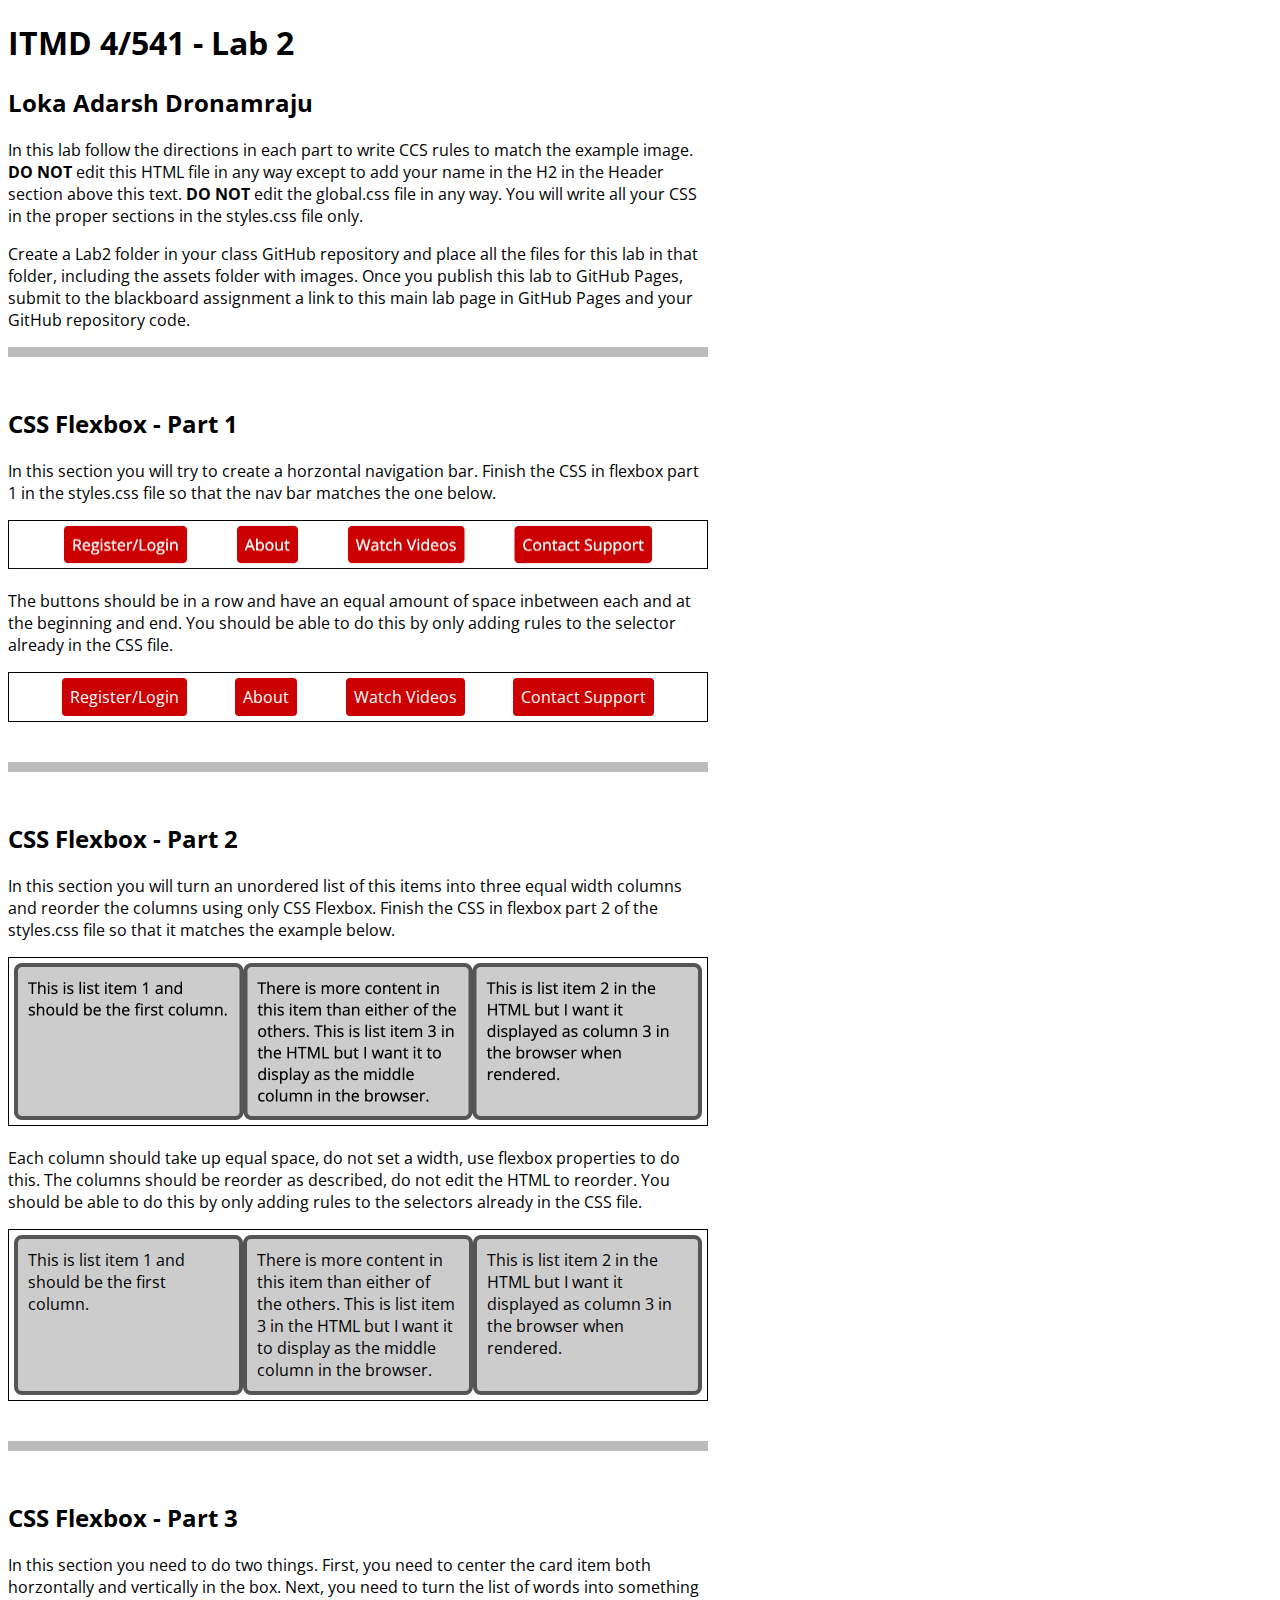
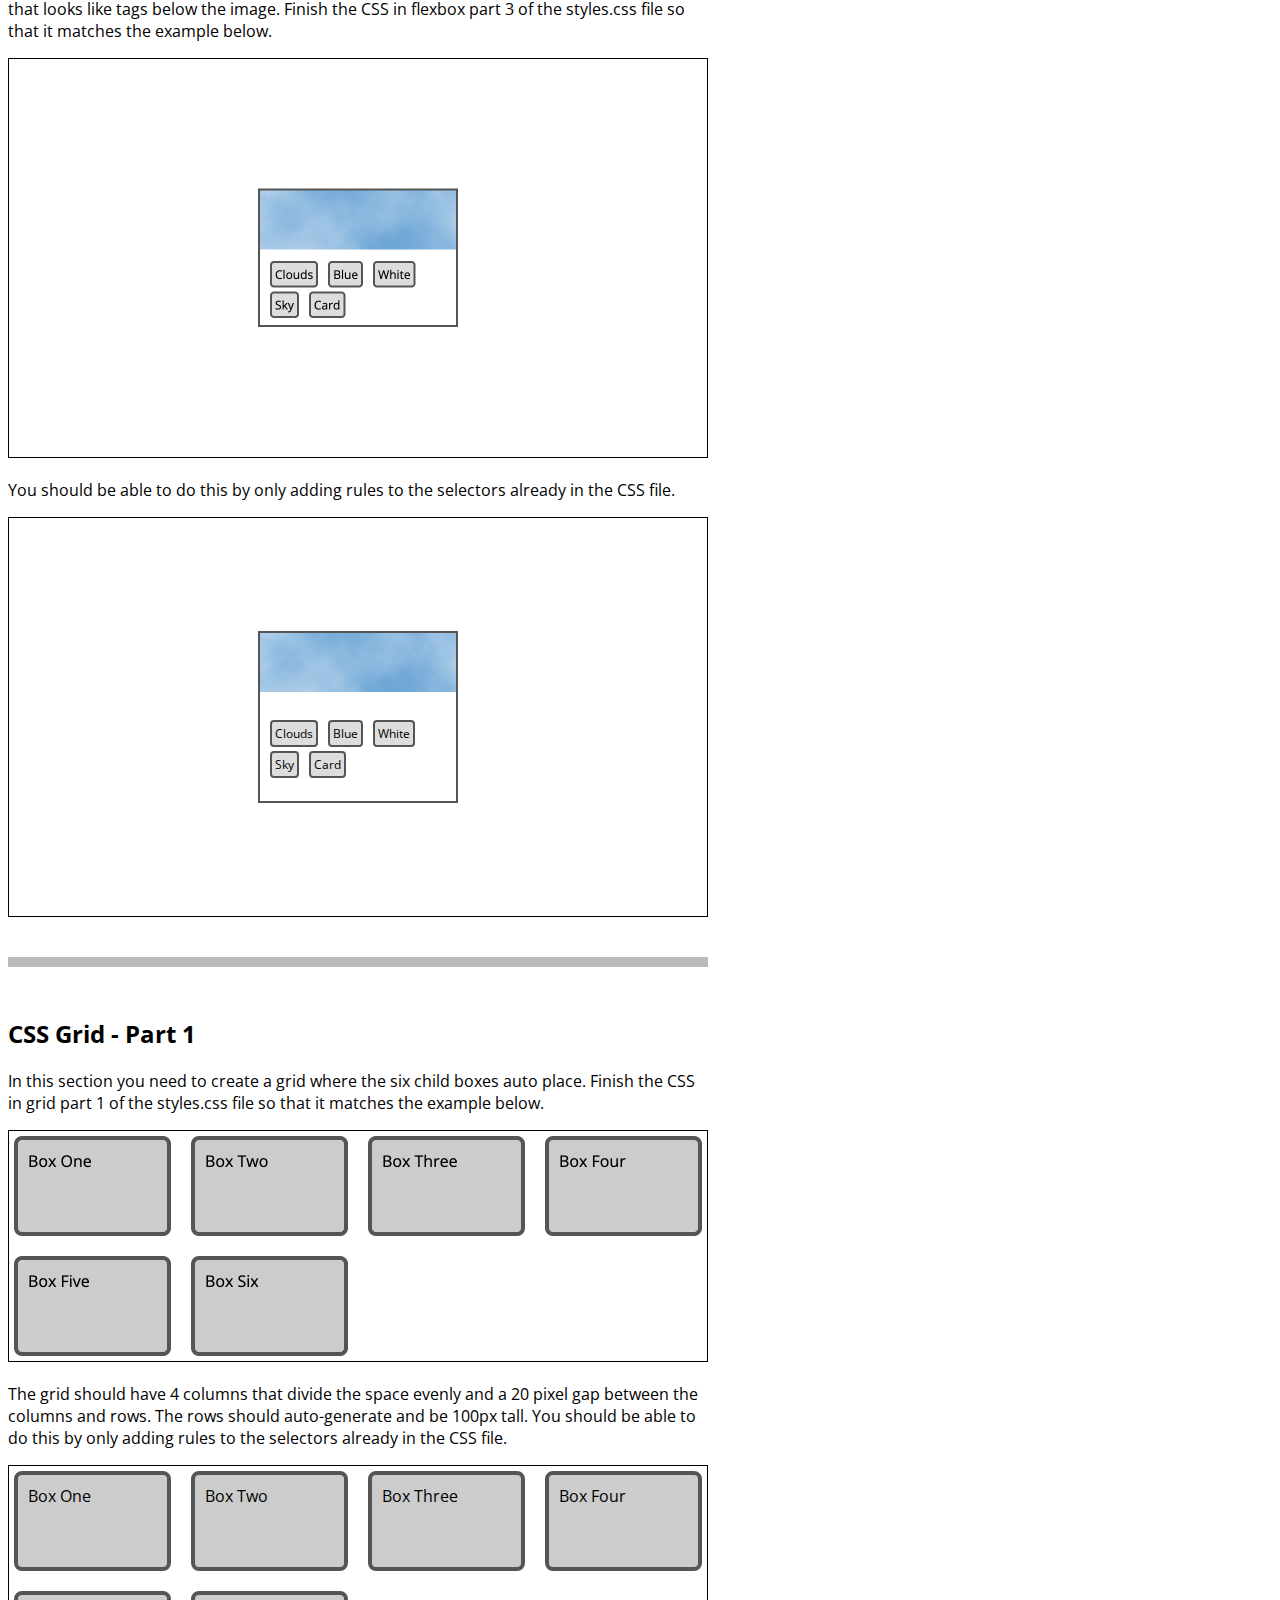
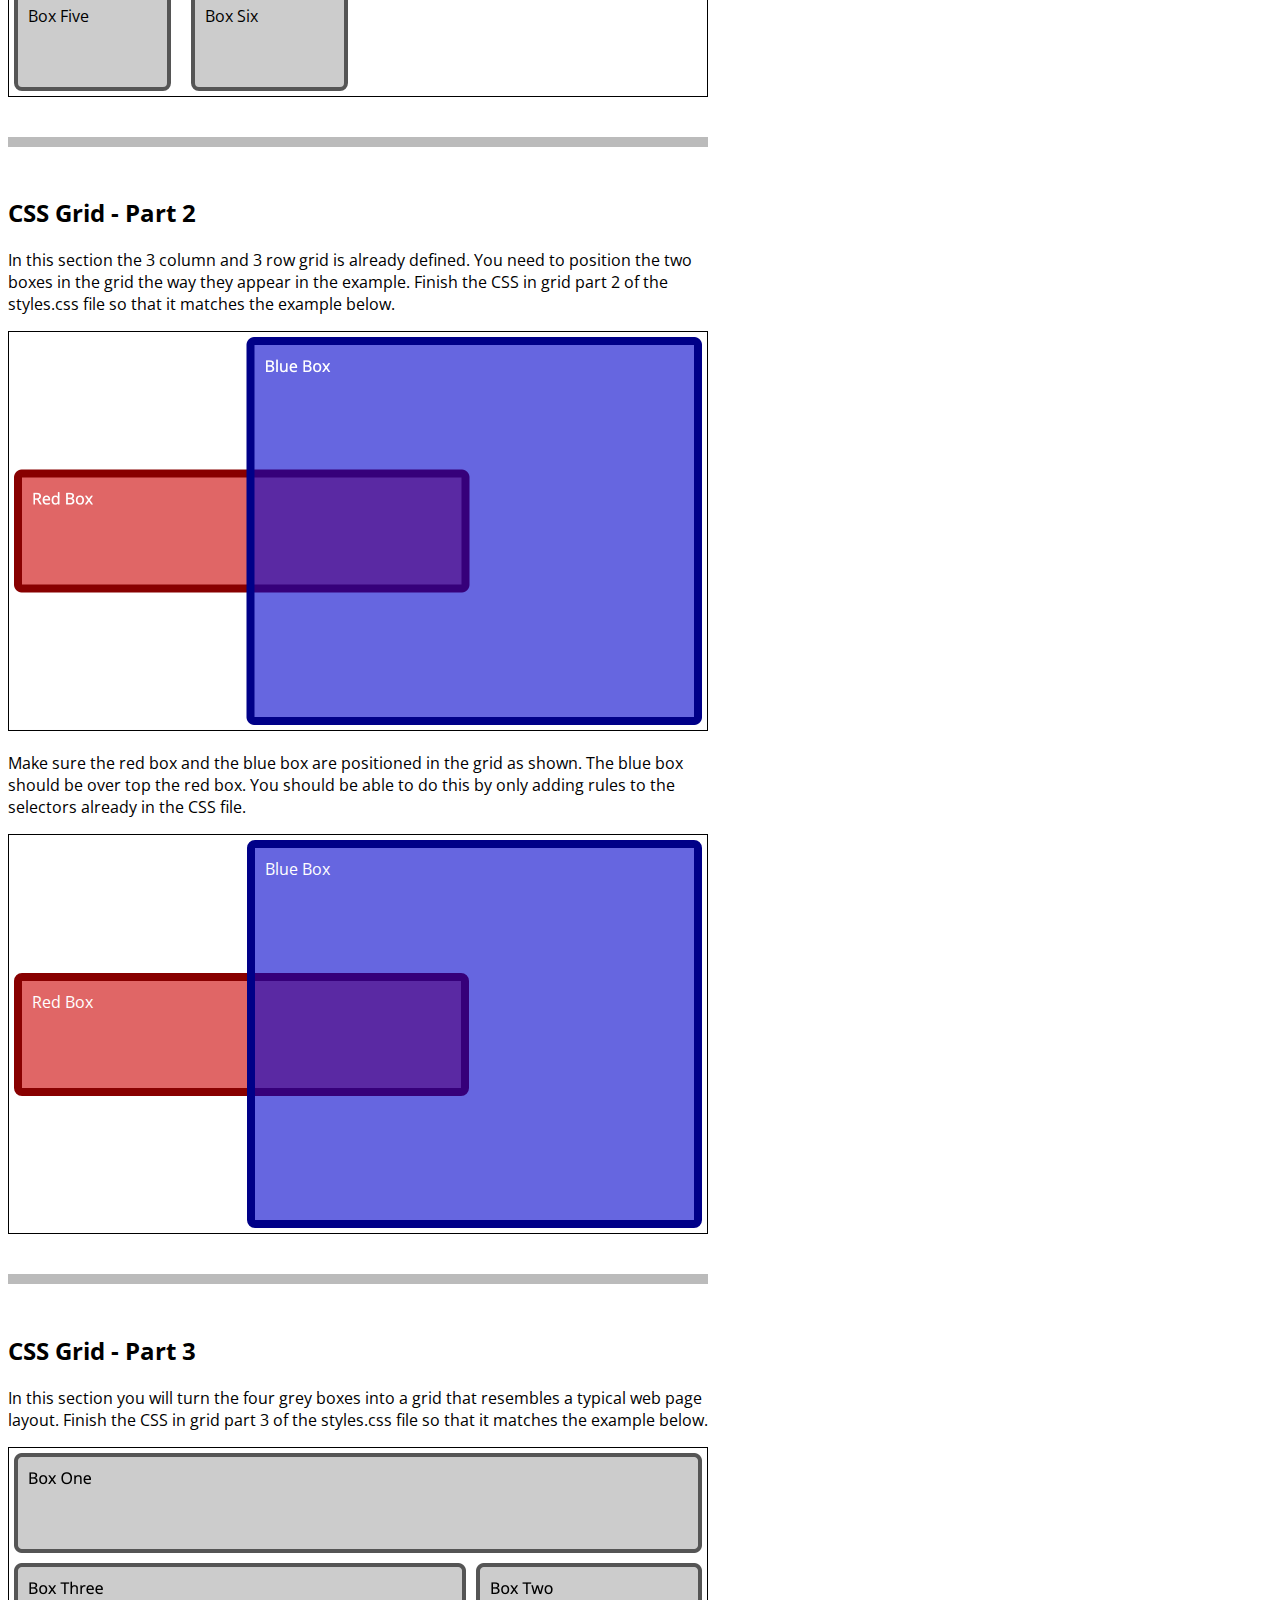
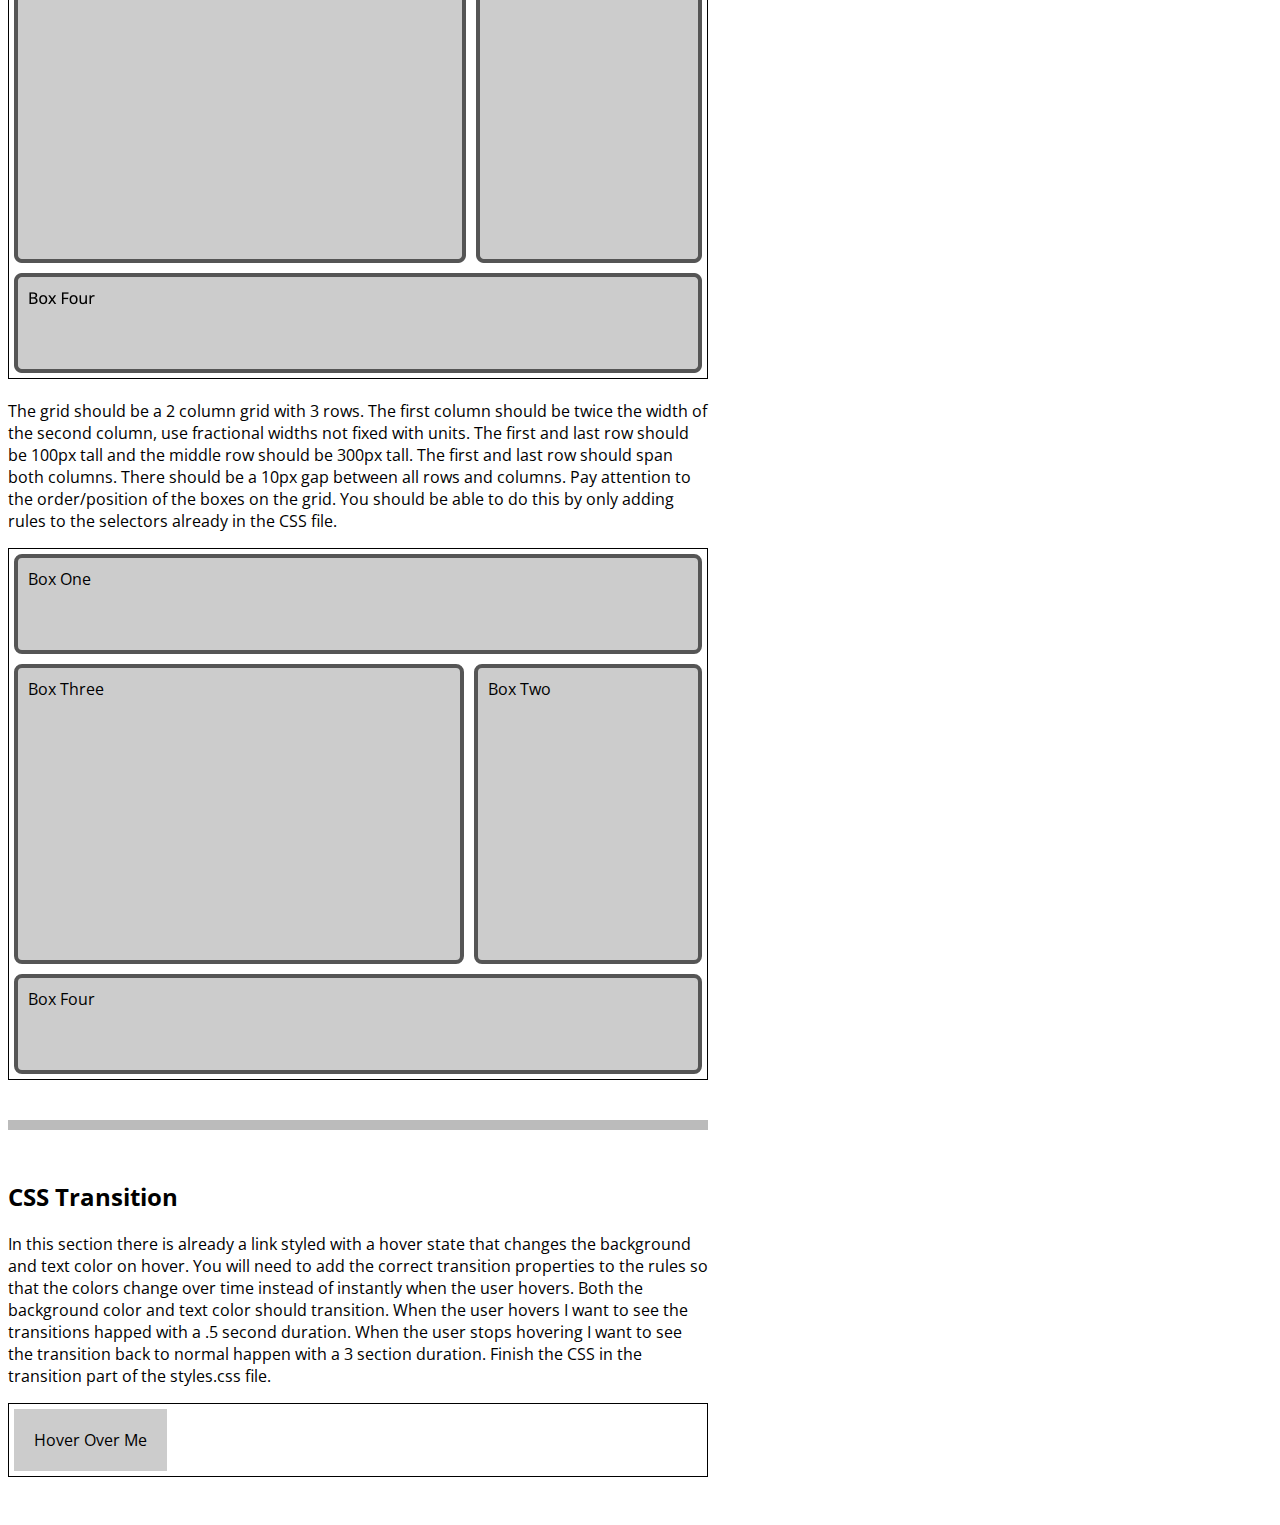
<file: Lab2/index.html>
<!DOCTYPE html>
<html lang="en">
<head>
  <meta charset="UTF-8">
  <meta http-equiv="X-UA-Compatible" content="IE=edge">
  <meta name="viewport" content="width=device-width, initial-scale=1.0">
  <title>ITMD 4/541 - Lab 2</title>
  <link rel="preconnect" href="https://fonts.googleapis.com">
  <link rel="preconnect" href="https://fonts.gstatic.com" crossorigin>
  <link href="https://fonts.googleapis.com/css2?family=Open+Sans:ital,wght@0,400;0,700;1,400&display=swap" rel="stylesheet">
  <link href="assets/global.css" rel="stylesheet">
  <link href="styles.css" rel="stylesheet">
</head>
<body>
  <header class="w700">
    <h1>ITMD 4/541 - Lab 2</h1>
    <h2>Loka Adarsh Dronamraju</h2>
    <p>In this lab follow the directions in each part to write CCS rules to match the example image. <strong>DO NOT</strong> edit this HTML file in any way except to add your name in the H2 in the Header section above this text. <strong>DO NOT</strong> edit the global.css file in any way. You will write all your CSS in the proper sections in the styles.css file only.</p>
    <p>Create a Lab2 folder in your class GitHub repository and place all the files for this lab in that folder, including the assets folder with images. Once you publish this lab to GitHub Pages, submit to the blackboard assignment a link to this main lab page in GitHub Pages and your GitHub repository code.</p>
  </header>
  <section id="flex-section1" class="w700">
    <h2>CSS Flexbox - Part 1</h2>
    <p>In this section you will try to create a horzontal navigation bar. Finish the CSS in flexbox part 1 in the styles.css file so that the nav bar matches the one below.</p>
    <img src="assets/flex-p1.png" alt="flexbox part 1 example" width="700">
    <p>The buttons should be in a row and have an equal amount of space inbetween each and at the beginning and end. You should be able to do this by only adding rules to the selector already in the CSS file.</p>
    <div class="box">
      <nav>
        <ul>
          <li><a class="btn" href="#/register">Register/Login</a></li>
          <li><a class="btn" href="#/about">About</a></li>
          <li><a class="btn" href="#/videos">Watch Videos</a></li>
          <li><a class="btn" href="#/support">Contact Support</a></li>
        </ul>
      </nav>
    </div>
  </section>
  <section id="flex-section2" class="w700">
    <h2>CSS Flexbox - Part 2</h2>
    <p>In this section you will turn an unordered list of this items into three equal width columns and reorder the columns using only CSS Flexbox. Finish the CSS in flexbox part 2 of the styles.css file so that it matches the example below.</p>
    <img src="assets/flex-p2.png" alt="flexbox part 2 example" width="700">
    <p>Each column should take up equal space, do not set a width, use flexbox properties to do this. The columns should be reorder as described, do not edit the HTML to reorder. You should be able to do this by only adding rules to the selectors already in the CSS file.</p>
    <div class="box">
      <nav>
        <ul>
          <li class="greybox item1">This is list item 1 and should be the first column.</li>
          <li class="greybox item2">This is list item 2 in the HTML but I want it displayed as column 3 in the browser when rendered.</li>
          <li class="greybox item3">There is more content in this item than either of the others. This is list item 3 in the HTML but I want it to display as the middle column in the browser.</li>
        </ul>
      </nav>
    </div>
  </section>
  <section id="flex-section3" class="w700">
    <h2>CSS Flexbox - Part 3</h2>
    <p>In this section you need to do two things. First, you need to center the card item both horzontally and vertically in the box. Next, you need to turn the list of words into something that looks like tags below the image. Finish the CSS in flexbox part 3 of the styles.css file so that it matches the example below.</p>
    <img src="assets/flex-p3.png" alt="flexbox part 3 example" width="700">
    <p>You should be able to do this by only adding rules to the selectors already in the CSS file.</p>
    <div class="box h400">
      <div class="card">
        <img src="assets/clouds.jpg" alt="clouds" width="200">
        <div class="tags">
          <ul>
            <li>Clouds</li>
            <li>Blue</li>
            <li>White</li>
            <li>Sky</li>
            <li>Card</li>
          </ul>
        </div>
      </div>
    </div>
  </section>
  <section id="grid-section1" class="w700">
    <h2>CSS Grid - Part 1</h2>
    <p>In this section you need to create a grid where the six child boxes auto place. Finish the CSS in grid part 1 of the styles.css file so that it matches the example below.</p>
    <img src="assets/grid-p1.png" alt="grid part 1 example" width="700">
    <p>The grid should have 4 columns that divide the space evenly and a 20 pixel gap between the columns and rows. The rows should auto-generate and be 100px tall. You should be able to do this by only adding rules to the selectors already in the CSS file.</p>
    <div class="box">
      <div class="grid">
        <div class="greybox">Box One</div>
        <div class="greybox">Box Two</div>
        <div class="greybox">Box Three</div>
        <div class="greybox">Box Four</div>
        <div class="greybox">Box Five</div>
        <div class="greybox">Box Six</div>
      </div>
    </div>
    </div>
  </section>
  <section id="grid-section2" class="w700">
    <h2>CSS Grid - Part 2</h2>
    <p>In this section the 3 column and 3 row grid is already defined. You need to position the two boxes in the grid the way they appear in the example. Finish the CSS in grid part 2 of the styles.css file so that it matches the example below.</p>
    <img src="assets/grid-p2.png" alt="grid part 2 example" width="700">
    <p>Make sure the red box and the blue box are positioned in the grid as shown. The blue box should be over top the red box. You should be able to do this by only adding rules to the selectors already in the CSS file.</p>
    <div class="box h400">
      <div class="grid">
        <div class="gridboxblue">Blue Box</div>
        <div class="gridboxred">Red Box</div>
      </div>
    </div>
    </div>
  </section>
  <section id="grid-section3" class="w700">
    <h2>CSS Grid - Part 3</h2>
    <p>In this section you will turn the four grey boxes into a grid that resembles a typical web page layout. Finish the CSS in grid part 3 of the styles.css file so that it matches the example below.</p>
    <img src="assets/grid-p3.png" alt="grid part 3 example" width="700">
    <p>The grid should be a 2 column grid with 3 rows. The first column should be twice the width of the second column, use fractional widths not fixed with units. The first and last row should be 100px tall and the middle row should be 300px tall. The first and last row should span both columns. There should be a 10px gap between all rows and columns. Pay attention to the order/position of the boxes on the grid. You should be able to do this by only adding rules to the selectors already in the CSS file.</p>
    <div class="box">
      <div class="grid">
        <div class="greybox box1">Box One</div>
        <div class="greybox box2">Box Two</div>
        <div class="greybox box3">Box Three</div>
        <div class="greybox box4">Box Four</div>
      </div>
    </div>
    </div>
  </section>
  <section id="transition-section" class="w700">
    <h2>CSS Transition</h2>
    <p>In this section there is already a link styled with a hover state that changes the background and text color on hover. You will need to add the correct transition properties to the rules so that the colors change over time instead of instantly when the user hovers. Both the background color and text color should transition. When the user hovers I want to see the transitions happed with a .5 second duration. When the user stops hovering I want to see the transition back to normal happen with a 3 section duration. Finish the CSS in the transition part of the styles.css file.</p>
    <div class="box">
      <a href="#">Hover Over Me</a>
    </div>
    </div>
  </section>
</body>
</html>
</file>
<file: Lab2/assets/global.css>
/* Global CSS - Do Not Edit */

* {
  box-sizing: border-box;
  font-family: 'Open Sans', sans-serif;
}

section {
  padding: 30px 0 40px;
  border-top: 10px solid #bbb;
}

.btn {
  background-color: #cc0000;
  padding: 8px;
  color: #fff;
  display: inline-block;
  text-decoration: none;
  border-radius: 4px;
  font-size: 1rem;
}

.box {
  border: 1px solid #000;
  padding: 5px;
}

img {
  max-width: 100%;
}

.w700 {
  width: 700px;
}

.h500 {
  height: 500px;
}

.h400 {
  height: 400px;
}

.greybox {
  background-color: #ccc;
  color: #000;
  padding: 10px;
  border: 4px solid #555;
  border-radius: 8px;
}

.gridboxblue {
  background-color:rgba(0,0,204,.6);
  color: #fff;
  padding: 10px;
  border: 8px solid #000088;
  border-radius: 8px;
}

.gridboxred {
  background-color: rgba(204,0,0,.6);
  color: #fff;
  padding: 10px;
  border: 8px solid #880000;
  border-radius: 8px;
}

.card {
  width: 200px;
  border: 2px solid #555;
}

.tags {
  padding: 5px;
}

.tags li {
  background-color: #ddd;
  color: #000;
  padding: 3px;
  border: 2px solid #555;
  border-radius: 4px;
  font-size: .75rem;
  margin: 2px 5px;
}

#grid-section2 .grid {
	display: grid;
	grid-template-columns: 1fr 1fr 1fr;
	grid-template-rows: 1fr 1fr 1fr;
	grid-gap: 10px;
  height: 100%;
}
</file>
<file: Lab2/styles.css>
/* Flexbox Part 1 */

#flex-section1 ul {
	display: flex;
	margin:0;
	padding:0;
	justify-content:space-evenly;
	list-style: none;
	}
	
	/* end Flexbox Part 1 */
	
	
	/* Flexbox Part 2 */
	
	#flex-section2 ul {
	display: flex;
	margin: 0;
	padding: 0;
	list-style-type: none;
	}
	
	#flex-section2 li {
	
	}
	
	#flex-section2 .item1 {
	order:1;
	flex:30;
	}
	
	#flex-section2 .item2 {
	order:3;
	flex:30;
	}
	
	#flex-section2 .item3 {
	order:2;
	flex:30;
	}
	
	/* end Flexbox Part 2 */
	
	
	/* Flexbox Part 3 */
	
	#flex-section3 .box {
	display: flex;
	align-items: center;
	justify-content: center;
	
	}
	
	#flex-section3 .tags ul {
	display: flex;
	flex-wrap: wrap;
	list-style: none;
	padding: 0;
	}
	
	/* end Flexbox Part 3 */
	
	
	/* Grid Part 1 */
	
	#grid-section1 .grid
	{
	display: grid;
	grid-template-columns:repeat(4,1fr);
	grid-template-rows: 100px 100px;
	grid-gap: 20px;
	}
	
	/* end Grid Part 1 */
	
	
	/* Grid Part 2 */
	
	#grid-section2 .gridboxblue {
	order: 2;
	grid-column: 2/4;
	grid-row: 1/4;
	}
	
	#grid-section2 .gridboxred {
	order: 1;
	grid-column: 1/3;
	grid-row: 2/3;
	}
	
	/* end Grid Part 2 */
	
	
	/* Grid Part 3 */
	
	#grid-section3 .grid {
	
	display: grid;
	grid-gap: 10px;
	grid-template-columns: 450px;
	grid-template-rows: 100px 300px 100px;
	
	}
	
	#grid-section3 .box1 {
	order:1;
	grid-column:1/3;
	
	
	}
	
	#grid-section3 .box2 {
	order: 3;
	}
	
	#grid-section3 .box3 {
	order: 2;
	
	}
	
	#grid-section3 .box4 {
	order: 4;
	grid-column: 1/3;
	}
	
	/* end Grid Part 3 */
	
	
	/* Transition Part */
	
	#transition-section .box a {
	display: inline-block;
	background-color: #ccc;
	color: #000;
	padding: 20px;
	text-decoration: none;
	}
	
	#transition-section .box a:hover {
	background-color: #cc0000;
	color: #fff;
	transition-duration: 0.5s;
	}
</file>
